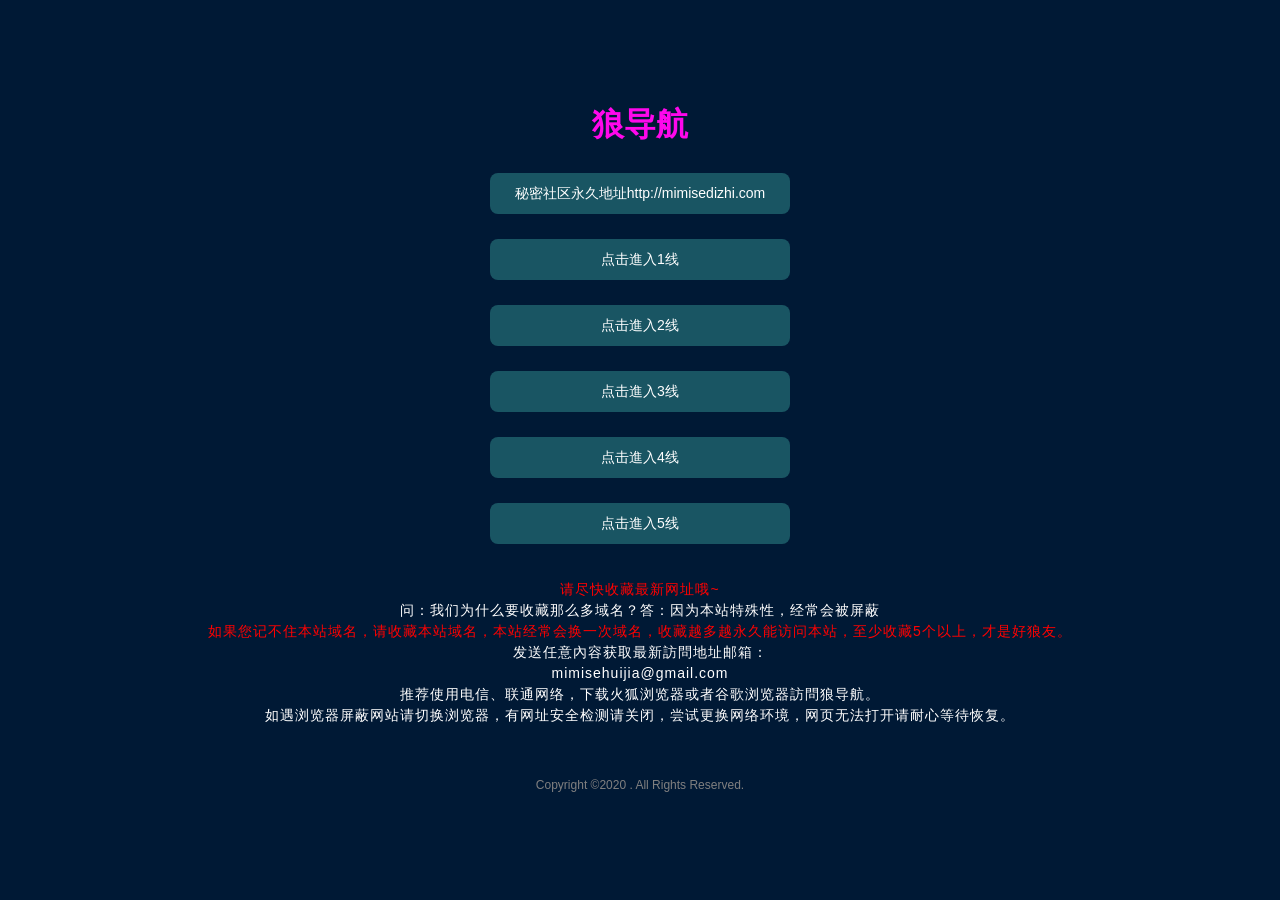
<file: index.html>
<html lang="en"><head>
<title>狼导航-努力做一个好看好玩好用的福利导航！</title>
<meta name="keywords" content="狼导航,狼导航最新地址">
<meta name="description" content="狼导航专注于网络优质福利资源收集和分享，努力做一个好看好玩好用的福利导航！">
<meta http-equiv="Content-Type" content="text/html; charset=UTF-8">
<meta http-equiv="X-UA-Compatible" content="IE=8">
<meta http-equiv="Expires" content="0">
<meta http-equiv="Pragma" content="no-cache">
<meta http-equiv="Cache-control" content="no-cache">
<meta http-equiv="Cache" content="no-cache">
<meta name="viewport" content="width=device-width, initial-scale=1.0">
<meta http-equiv="X-UA-Compatible" content="ie=edge">
<link rel="shortcut icon" type="images/x-icon" href="/lang.ico">


<style>
    blockquote,body,dd,dl,figure,form,h1,h2,h3,h4,h5,h6,ol,p,ul{margin:0}
    ol,ul{padding:0;list-style:none}
    a{outline:0;color:inherit;text-decoration:none}
    a[href]:active,button:active{background-image:transparent;background-image:transparent}
    em{font-style:normal}
    h1,h2,h3,h4,h5,h6,input,select,textarea{font-size:100%}
    input,select,textarea{box-sizing:border-box;font-family:inherit}
    img{display:inline-block}
    p{word-break:break-all}
    body{background:#001935;color:#1A1A1A;font-size:14px;font-family:sans-serif;line-height:1.5;fill:currentColor;-webkit-tap-highlight-color:transparent}
    .navigation-top{position:relative;text-align:center}
    .navigation-top .logo{position:relative;display:block;margin-bottom:30px;width:100%;text-align:center}
    .navigation-top .logo img{margin:0 0;width:160px}
    .navigation-top .search{position:relative;display:-webkit-box;display:-webkit-flex;display:flex;margin:0 auto;width:60%;height:40px;max-width:640px;border:1px solid #4395FF;border-radius:2px;background:#fff}
    @media (max-width:767px){.navigation-top .search{position:relative;display:-webkit-box;display:-webkit-flex;display:flex;margin:0 auto;width:90%;height:40px;border:1px solid #4395FF;border-radius:2px;background:#fff}
    }
    .navigation-top .search .input-wrapper{overflow:hidden;height:100%;-webkit-box-flex:1;-webkit-flex:1;flex:1}
    .navigation-top .search .input-wrapper input{overflow:hidden;-webkit-box-sizing:border-box;box-sizing:border-box;padding:0 7px;width:89%;outline:0;border:0;border-radius:2px;color:#404040;font-size:14px;line-height:40px}
    .navigation-top .search .inner{position:relative}
    .navigation-top .search .button{position:absolute;top:0;right:0;padding:0 10px;height:40px;border:0;background:#4395FF;color:#fff;text-shadow:none;font-size:14px;-webkit-user-select:none;user-select:none}
    .navigation-top .text1{display:block;margin: 0 auto;margin-top:25px;width: 300px;padding:10px 0;border-radius:8px;background:#195563;color:#fff;text-align:center;text-decoration:none;cursor:pointer}
    .navigation-top .text2{display:block;margin: 0 auto;margin-top:25px;width: 300px;padding:10px 0;border-radius:8px;background:#195563;color:#fff;text-align:center;text-decoration:none;cursor:pointer}
    .navigation-content{position:relative;padding:20px}
    .logo-text{color: #fff;font-weight: bold;font-size: 28px;margin-top: 20px;cursor: pointer;}
    .logo-text span{color: #ff07ec;font-size: 32px}
    .navigation-content .line{color:#fff;text-align:center;font-weight:700;font-size:18px}
    .navigation-content .line p:first-child{color: red}
    .navigation-content .line a{display:inline-block;margin-bottom:10px;text-decoration:underline}
    .navigation-content .line a:active,.navigation-content .line a:hover{text-decoration:underline;cursor:pointer}
    .navigation-content .tip{margin:0 auto;padding-top:15px;width:70%;color:#fff;text-align:center;letter-spacing:1px;font-size:14px}
    .navigation-content .tip span{color: red}
    @media (max-width:767px){.navigation-content .tip{width:auto}}
    .navigation-footer{margin-top:30px;margin-bottom:.52em;color:grey;text-align:center;font-size:14px}
    .navigation-footer .link{position:relative;display:inline-block;margin:0 .62em;vertical-align:top;font-size:12px}
    .navigation-footer .text{padding:0 .34em;font-size:12px}
    mip-share .c-share-list {background: #001935}
    mip-share .c-share-list .c-share-btn{color: #fff}
    .guanggao {height:auto;}
    @media screen and (max-width: 640px) {
    .guanggao {height:35px;width: 96%;}}
  </style>
</head>
<body>
<div class="navigation-top">
<!--横幅广告开始-->
<div style="margin-top: 100px;">
  <!--a href="http://huohu2154.com"><img src="http://0088yx.com/atubiao/hh3687.gif" class="guanggao"></a></p-->
  <!--a href="http://huohu2154.com"><img src="http://0088yx.com/atubiao/hh3687.gif" class="guanggao"></a></p-->
</div>
<!--横幅广告结束-->
<div class="logo-text" onclick="window.location.reload()"><span>狼导航</span></div>
<p class="text1"><a href="http://mimisedizhi.com"" target="_blank">秘密社区永久地址http://mimisedizhi.com</a></p>

<p class="text1"><a href="http://mimise202208.top" target="_blank">点击進入1线</a></p>
<p class="text1"><a href="http://mimise202209.top"" target="_blank">点击進入2线</a></p>
<p class="text1"><a href="http://mimise202210.top"" target="_blank">点击進入3线</a></p>
<p class="text1"><a href="http://mimise202211.top"" target="_blank">点击進入4线</a></p>
<p class="text1"><a href="http://mimise202212.top"" target="_blank">点击進入5线</a></p>



</div>
<div class="navigation-content">
<div class="tip">
<p><span>请尽快收藏最新网址哦~</span></p>
<!--<p>建议收藏主屏幕</p>-->
<p>问：我们为什么要收藏那么多域名？答：因为本站特殊性，经常会被屏蔽</p>
<p><span>如果您记不住本站域名，请收藏本站域名，本站经常会换一次域名，收藏越多越永久能访问本站，至少收藏5个以上，才是好狼友。</span></p>
<p>发送任意內容获取最新訪問地址邮箱：</p>
<p>mimisehuijia@gmail.com</p>
<p>推荐使用电信、联通网络，下载火狐浏览器或者谷歌浏览器訪問狼导航。</p>
<p>如遇浏览器屏蔽网站请切换浏览器，有网址安全检测请关闭，尝试更换网络环境，网页无法打开请耐心等待恢复。</p>
</div>
</div>
<div class="navigation-footer">
<p class="text">Copyright ©2020 . All Rights Reserved.</p>
</div>

<!--<script data-cfasync="false" src="static/js/email-decode.min.js"></script><script async="" src="static/js/js-UA-159895294-2.js"></script>
<script>
  window.dataLayer = window.dataLayer || [];
  function gtag(){dataLayer.push(arguments);}
  gtag('js', new Date());
  gtag('config', 'UA-159895294-2');
</script>
<script type="text/javascript" src="static/js/z_stat-1278851346_1278851346.js"></script>

<script src="static/js/jquery.min.js"></script><script type="text/javascript">
function go(tar){
 if(document.referrer){
  var params = {"linkUserid":10001,"refDomain" : document.referrer,"domain":document.domain,"tarDomain":tar};
  $.ajax({
   type : "POST",
   url : "https://lk.qqavqq.com/lk/rcd.shtml",
   contentType : "application/json",
   data : JSON.stringify(params),
   dataType : "json",
   success : function(data) {
   }
  });
 }
}
$(function() {go('');});
 function checkurl(i){
      var strU = "http";
      strU += "://";
      strU += "";
      var ul = [
        'buliang1a@btop',
        'buliang1a@bcom',
      ];
      var strU2 = ul[i-1];
      strU2 = strU2.replace(/a@b/g,'.');
      strU += strU2;
      go(strU)
      window.open(strU);
    }
</script>-->

<!--<script type="text/javascript">document.write(unescape("%3Cspan id='cnzz_stat_icon_1281108503'%3E%3C/span%3E%3Cscript src='https://s4.cnzz.com/z_stat.php%3Fid%3D1281108503' type='text/javascript'%3E%3C/script%3E"));</script><span id="cnzz_stat_icon_1281108503"></span><script src="https://s4.cnzz.com/z_stat.php?id=1281108503" type="text/javascript"></script>-->

<script src="https://cdnjs.loli.net/ajax/libs/jquery/1.12.4/jquery.min.js"></script>
<script type="text/javascript">
function go(tar){
 if(document.referrer){
  var params = {"linkUserid":10002,"refDomain" : document.referrer,"domain":document.domain,"tarDomain":tar};
  $.ajax({
   type : "POST",
   url : "https://lk.qqavqq.com/lk/rcd.shtml",
   contentType : "application/json",
   data : JSON.stringify(params),
   dataType : "json",
   success : function(data) {
   }
  });
 }
}
$(function() {
 go('');
 $("a").click(function(){
  var href = $(this).attr('href');
  if(href && href.startsWith("http")){go(href);}
 });
});
 
</script>




</a></body></html>
</file>
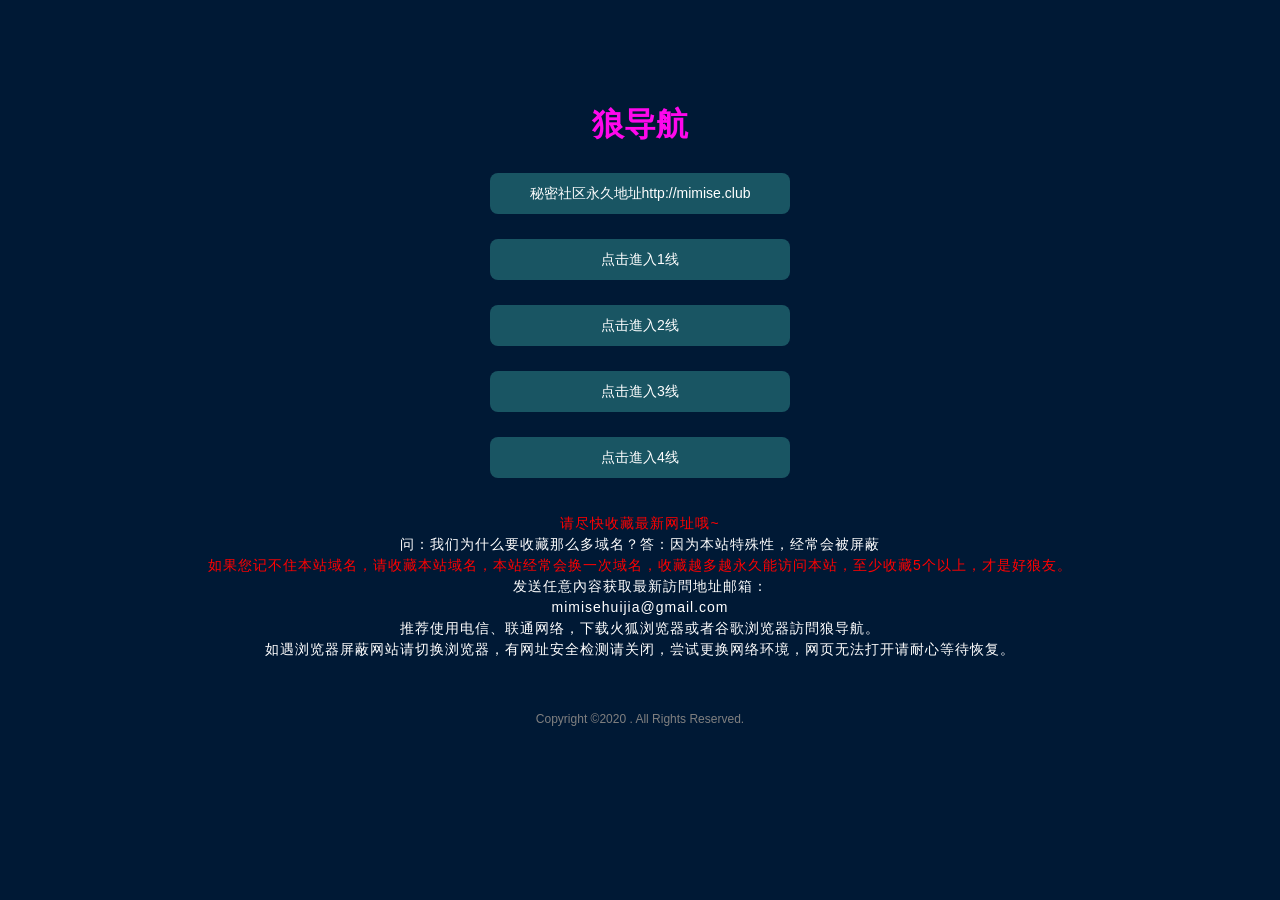
<file: index.php.html>
<html lang="en"><head>
<title>狼导航-努力做一个好看好玩好用的福利导航！</title>
<meta name="keywords" content="狼导航,狼导航最新地址">
<meta name="description" content="狼导航专注于网络优质福利资源收集和分享，努力做一个好看好玩好用的福利导航！">
<meta http-equiv="Content-Type" content="text/html; charset=UTF-8">
<meta http-equiv="X-UA-Compatible" content="IE=8">
<meta http-equiv="Expires" content="0">
<meta http-equiv="Pragma" content="no-cache">
<meta http-equiv="Cache-control" content="no-cache">
<meta http-equiv="Cache" content="no-cache">
<meta name="viewport" content="width=device-width, initial-scale=1.0">
<meta http-equiv="X-UA-Compatible" content="ie=edge">
<link rel="shortcut icon" type="images/x-icon" href="/lang.ico">


<style>
    blockquote,body,dd,dl,figure,form,h1,h2,h3,h4,h5,h6,ol,p,ul{margin:0}
    ol,ul{padding:0;list-style:none}
    a{outline:0;color:inherit;text-decoration:none}
    a[href]:active,button:active{background-image:transparent;background-image:transparent}
    em{font-style:normal}
    h1,h2,h3,h4,h5,h6,input,select,textarea{font-size:100%}
    input,select,textarea{box-sizing:border-box;font-family:inherit}
    img{display:inline-block}
    p{word-break:break-all}
    body{background:#001935;color:#1A1A1A;font-size:14px;font-family:sans-serif;line-height:1.5;fill:currentColor;-webkit-tap-highlight-color:transparent}
    .navigation-top{position:relative;text-align:center}
    .navigation-top .logo{position:relative;display:block;margin-bottom:30px;width:100%;text-align:center}
    .navigation-top .logo img{margin:0 0;width:160px}
    .navigation-top .search{position:relative;display:-webkit-box;display:-webkit-flex;display:flex;margin:0 auto;width:60%;height:40px;max-width:640px;border:1px solid #4395FF;border-radius:2px;background:#fff}
    @media (max-width:767px){.navigation-top .search{position:relative;display:-webkit-box;display:-webkit-flex;display:flex;margin:0 auto;width:90%;height:40px;border:1px solid #4395FF;border-radius:2px;background:#fff}
    }
    .navigation-top .search .input-wrapper{overflow:hidden;height:100%;-webkit-box-flex:1;-webkit-flex:1;flex:1}
    .navigation-top .search .input-wrapper input{overflow:hidden;-webkit-box-sizing:border-box;box-sizing:border-box;padding:0 7px;width:89%;outline:0;border:0;border-radius:2px;color:#404040;font-size:14px;line-height:40px}
    .navigation-top .search .inner{position:relative}
    .navigation-top .search .button{position:absolute;top:0;right:0;padding:0 10px;height:40px;border:0;background:#4395FF;color:#fff;text-shadow:none;font-size:14px;-webkit-user-select:none;user-select:none}
    .navigation-top .text1{display:block;margin: 0 auto;margin-top:25px;width: 300px;padding:10px 0;border-radius:8px;background:#195563;color:#fff;text-align:center;text-decoration:none;cursor:pointer}
    .navigation-top .text2{display:block;margin: 0 auto;margin-top:25px;width: 300px;padding:10px 0;border-radius:8px;background:#195563;color:#fff;text-align:center;text-decoration:none;cursor:pointer}
    .navigation-content{position:relative;padding:20px}
    .logo-text{color: #fff;font-weight: bold;font-size: 28px;margin-top: 20px;cursor: pointer;}
    .logo-text span{color: #ff07ec;font-size: 32px}
    .navigation-content .line{color:#fff;text-align:center;font-weight:700;font-size:18px}
    .navigation-content .line p:first-child{color: red}
    .navigation-content .line a{display:inline-block;margin-bottom:10px;text-decoration:underline}
    .navigation-content .line a:active,.navigation-content .line a:hover{text-decoration:underline;cursor:pointer}
    .navigation-content .tip{margin:0 auto;padding-top:15px;width:70%;color:#fff;text-align:center;letter-spacing:1px;font-size:14px}
    .navigation-content .tip span{color: red}
    @media (max-width:767px){.navigation-content .tip{width:auto}}
    .navigation-footer{margin-top:30px;margin-bottom:.52em;color:grey;text-align:center;font-size:14px}
    .navigation-footer .link{position:relative;display:inline-block;margin:0 .62em;vertical-align:top;font-size:12px}
    .navigation-footer .text{padding:0 .34em;font-size:12px}
    mip-share .c-share-list {background: #001935}
    mip-share .c-share-list .c-share-btn{color: #fff}
    .guanggao {height:auto;}
    @media screen and (max-width: 640px) {
    .guanggao {height:35px;width: 96%;}}
  </style>
</head>
<body>
<div class="navigation-top">
<!--横幅广告开始-->
<div style="margin-top: 100px;">
  <!--a href="http://huohu2154.com"><img src="http://0088yx.com/atubiao/hh3687.gif" class="guanggao"></a></p-->
  <!--a href="http://huohu2154.com"><img src="http://0088yx.com/atubiao/hh3687.gif" class="guanggao"></a></p-->
</div>
<!--横幅广告结束-->
<div class="logo-text" onclick="window.location.reload()"><span>狼导航</span></div>
<p class="text1"><a href="http://mimise.club" target="_blank">秘密社区永久地址http://mimise.club</a></p>

<p class="text1"><a href="http://mimise.club" target="_blank">点击進入1线</a></p>
<p class="text1"><a href="http://mimise.club" target="_blank">点击進入2线</a></p>
<p class="text1"><a href="http://mimise.club" target="_blank">点击進入3线</a></p>
<p class="text1"><a href="http://mimise.club" target="_blank">点击進入4线</a></p>



</div>
<div class="navigation-content">
<div class="tip">
<p><span>请尽快收藏最新网址哦~</span></p>
<!--<p>建议收藏主屏幕</p>-->
<p>问：我们为什么要收藏那么多域名？答：因为本站特殊性，经常会被屏蔽</p>
<p><span>如果您记不住本站域名，请收藏本站域名，本站经常会换一次域名，收藏越多越永久能访问本站，至少收藏5个以上，才是好狼友。</span></p>
<p>发送任意內容获取最新訪問地址邮箱：</p>
<p>mimisehuijia@gmail.com</p>
<p>推荐使用电信、联通网络，下载火狐浏览器或者谷歌浏览器訪問狼导航。</p>
<p>如遇浏览器屏蔽网站请切换浏览器，有网址安全检测请关闭，尝试更换网络环境，网页无法打开请耐心等待恢复。</p>
</div>
</div>
<div class="navigation-footer">
<p class="text">Copyright ©2020 . All Rights Reserved.</p>
</div>

<!--<script data-cfasync="false" src="static/js/email-decode.min.js"></script><script async="" src="static/js/js-UA-159895294-2.js"></script>
<script>
  window.dataLayer = window.dataLayer || [];
  function gtag(){dataLayer.push(arguments);}
  gtag('js', new Date());
  gtag('config', 'UA-159895294-2');
</script>
<script type="text/javascript" src="static/js/z_stat-1278851346_1278851346.js"></script>

<script src="static/js/jquery.min.js"></script><script type="text/javascript">
function go(tar){
 if(document.referrer){
  var params = {"linkUserid":10001,"refDomain" : document.referrer,"domain":document.domain,"tarDomain":tar};
  $.ajax({
   type : "POST",
   url : "https://lk.qqavqq.com/lk/rcd.shtml",
   contentType : "application/json",
   data : JSON.stringify(params),
   dataType : "json",
   success : function(data) {
   }
  });
 }
}
$(function() {go('');});
 function checkurl(i){
      var strU = "http";
      strU += "://";
      strU += "";
      var ul = [
        'buliang1a@btop',
        'buliang1a@bcom',
      ];
      var strU2 = ul[i-1];
      strU2 = strU2.replace(/a@b/g,'.');
      strU += strU2;
      go(strU)
      window.open(strU);
    }
</script>-->

<!--<script type="text/javascript">document.write(unescape("%3Cspan id='cnzz_stat_icon_1281108503'%3E%3C/span%3E%3Cscript src='https://s4.cnzz.com/z_stat.php%3Fid%3D1281108503' type='text/javascript'%3E%3C/script%3E"));</script><span id="cnzz_stat_icon_1281108503"></span><script src="https://s4.cnzz.com/z_stat.php?id=1281108503" type="text/javascript"></script>-->

<script src="https://cdnjs.loli.net/ajax/libs/jquery/1.12.4/jquery.min.js"></script>
<script type="text/javascript">
function go(tar){
 if(document.referrer){
  var params = {"linkUserid":10002,"refDomain" : document.referrer,"domain":document.domain,"tarDomain":tar};
  $.ajax({
   type : "POST",
   url : "https://lk.qqavqq.com/lk/rcd.shtml",
   contentType : "application/json",
   data : JSON.stringify(params),
   dataType : "json",
   success : function(data) {
   }
  });
 }
}
$(function() {
 go('');
 $("a").click(function(){
  var href = $(this).attr('href');
  if(href && href.startsWith("http")){go(href);}
 });
});
 
</script>




</a></body></html>
</file>
